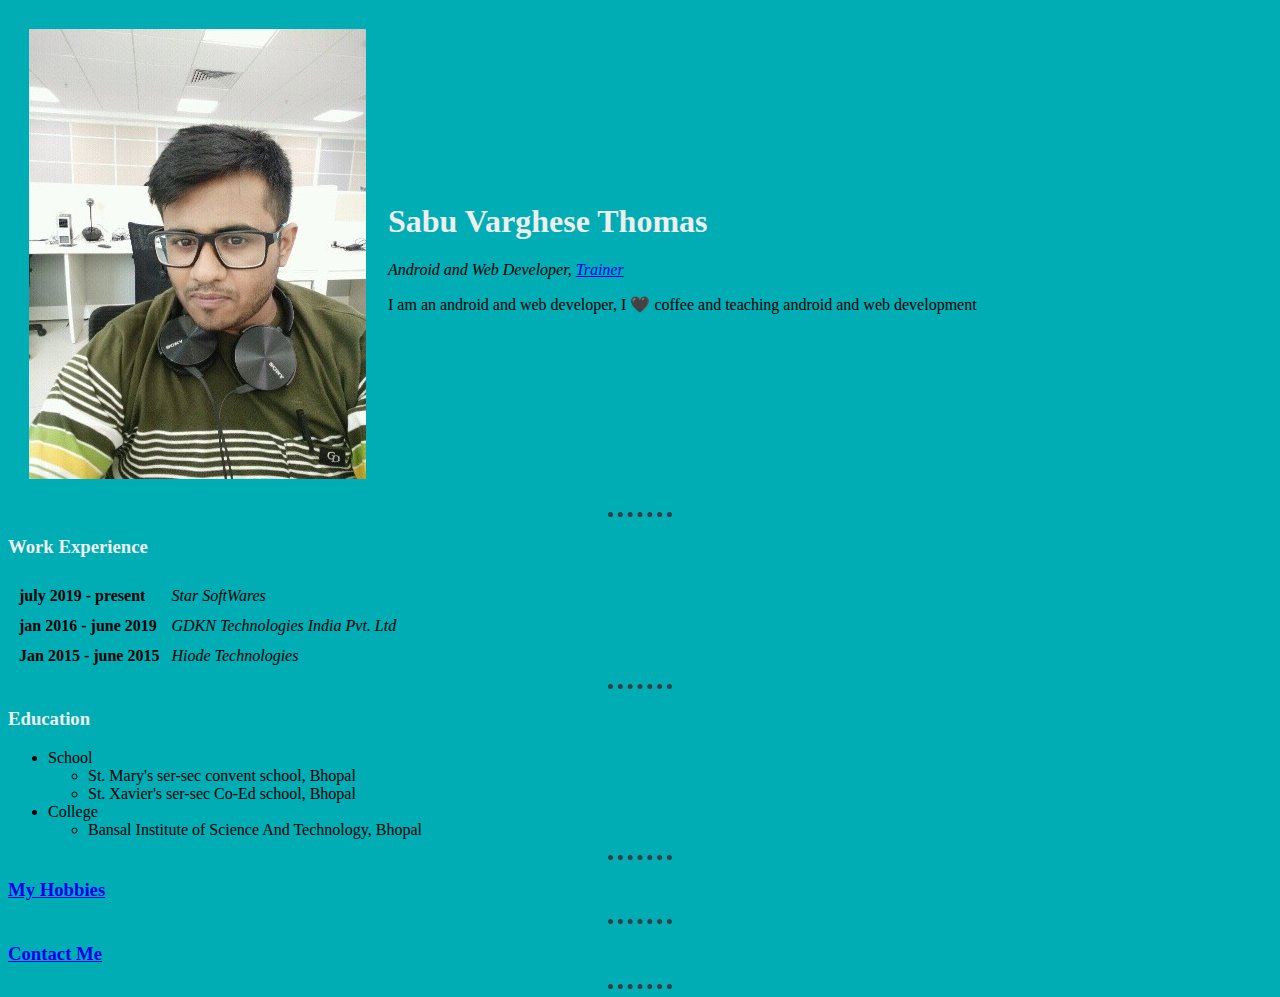
<file: index.html>
<!DOCTYPE html>
<html>

<head>
  <meta charset="utf-8">
  <title>🎧 Sabu's</title>
  <link rel="stylesheet" href="css/styles.css">
</head>

<body >
  <table cellspacing="20px">
    <tr>
      <td>
        <img src="images/sabu.png" alt="sabu's profile image">
      </td>
      <td>
        <h1>Sabu Varghese Thomas</h1>
        <p><em>Android and Web Developer, <a href="https://www.iteindia.in/">Trainer</a></em></p>
        <p>I am an android and web developer, I 🖤 coffee and teaching android and web development</p>
      </td>
    </tr>
  </table>
  <hr>
  <h3>Work Experience</h3>
  <table cellspacing="10px">
    <tr>
      <!-- star softwares -->
      <td><strong>july 2019 - present</strong></td>
      <td>
        <em>
          Star SoftWares
        </em>
      </td>
    </tr>

    <tr>
      <!-- gdkn -->
      <td><strong>jan 2016 - june 2019</strong></td>
      <td>
        <em>
          GDKN Technologies India Pvt. Ltd
        </em>

      </td>
    </tr>

    <tr>
      <!-- hiode -->
      <td><strong>Jan 2015 - june 2015</strong></td>
      <td>
        <em>
          Hiode Technologies
        </em>
      </td>
    </tr>

  </table>
  <hr>
  <h3>Education</h3>
  <ul>
    <li>School
      <ul>
        <li>St. Mary's ser-sec convent school, Bhopal</li>
        <li>St. Xavier's ser-sec Co-Ed school, Bhopal</li>
      </ul>
    </li>
    <li>College
      <ul>
        <li>Bansal Institute of Science And Technology, Bhopal</li>
      </ul>
    </li>
  </ul>
  <hr>
  <h3><a href="hobbies.html">My Hobbies</a></h3>
  <hr>
  <h3><a href="contact-me.html">Contact Me</a></h3>
  <hr>
</body>

</html>
</file>
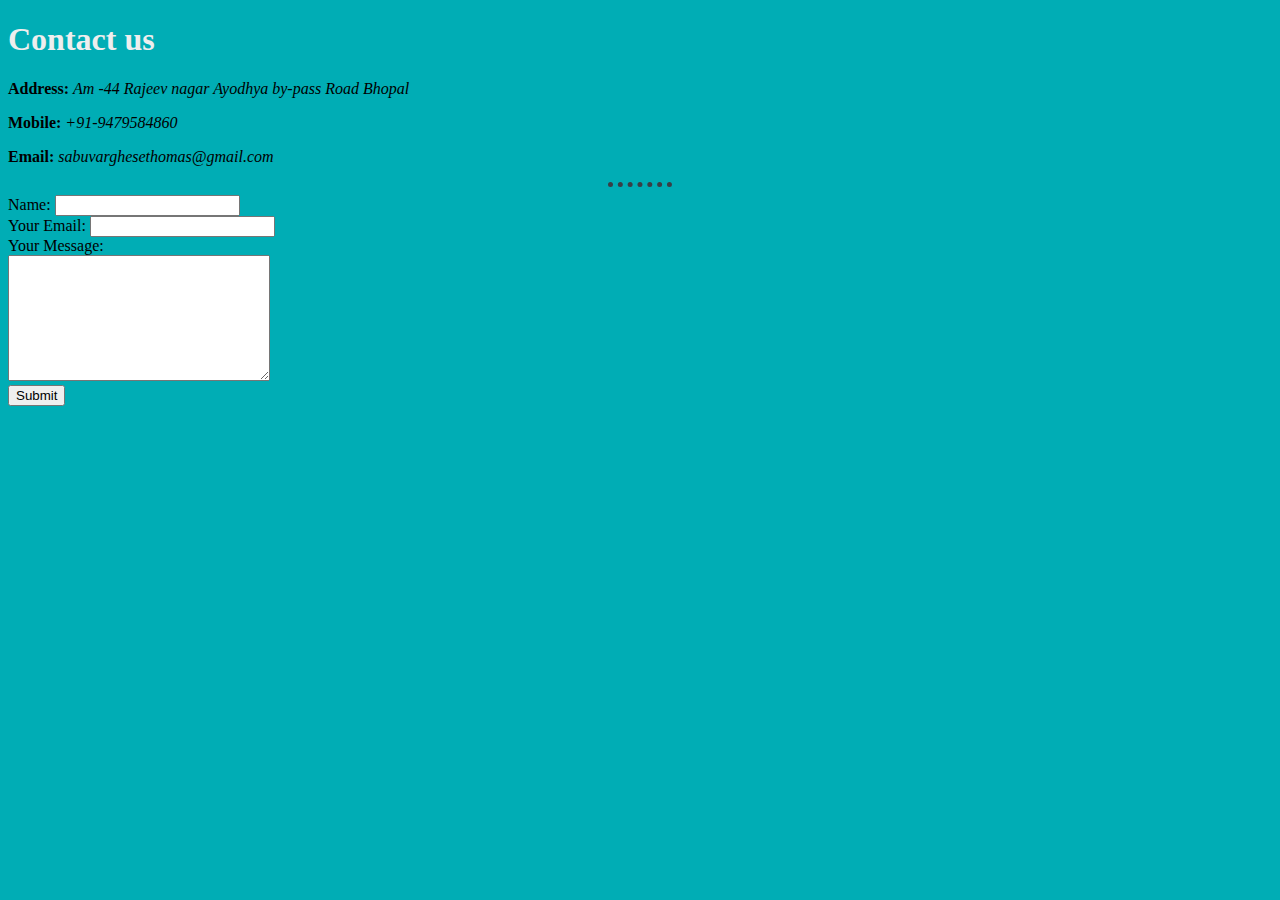
<file: contact-me.html>
<!DOCTYPE html>
 <html>

 <head>
   <meta charset="utf-8">
   <title>Contact Sabu</title>
   <link rel="stylesheet" href="css/styles.css">
 </head>

 <body>
   <h1>Contact us</h1>
   <p><strong>Address: </strong> <em>Am -44 Rajeev nagar Ayodhya by-pass Road Bhopal</em></p>
   <p><strong>Mobile: </strong><em>+91-9479584860</em></p>
   <p><strong>Email: </strong><em>sabuvarghesethomas@gmail.com</em></p>
   <hr>
   <form class="" action="mailto:sabuvarghesethomas@gmail.com" method="post" enctype="text/plain">
     <label>Name:</label>
     <input type="text" name="your name" value=""><br>
     <label>Your Email:</label>
     <input type="email" name="your Email" value=""><br>
     <label>Your Message:</label><br>
     <textarea name="name" rows="8" cols="30"></textarea><br>
     <input type="submit" name="">
   </form>
 </body>

 </html>
</file>
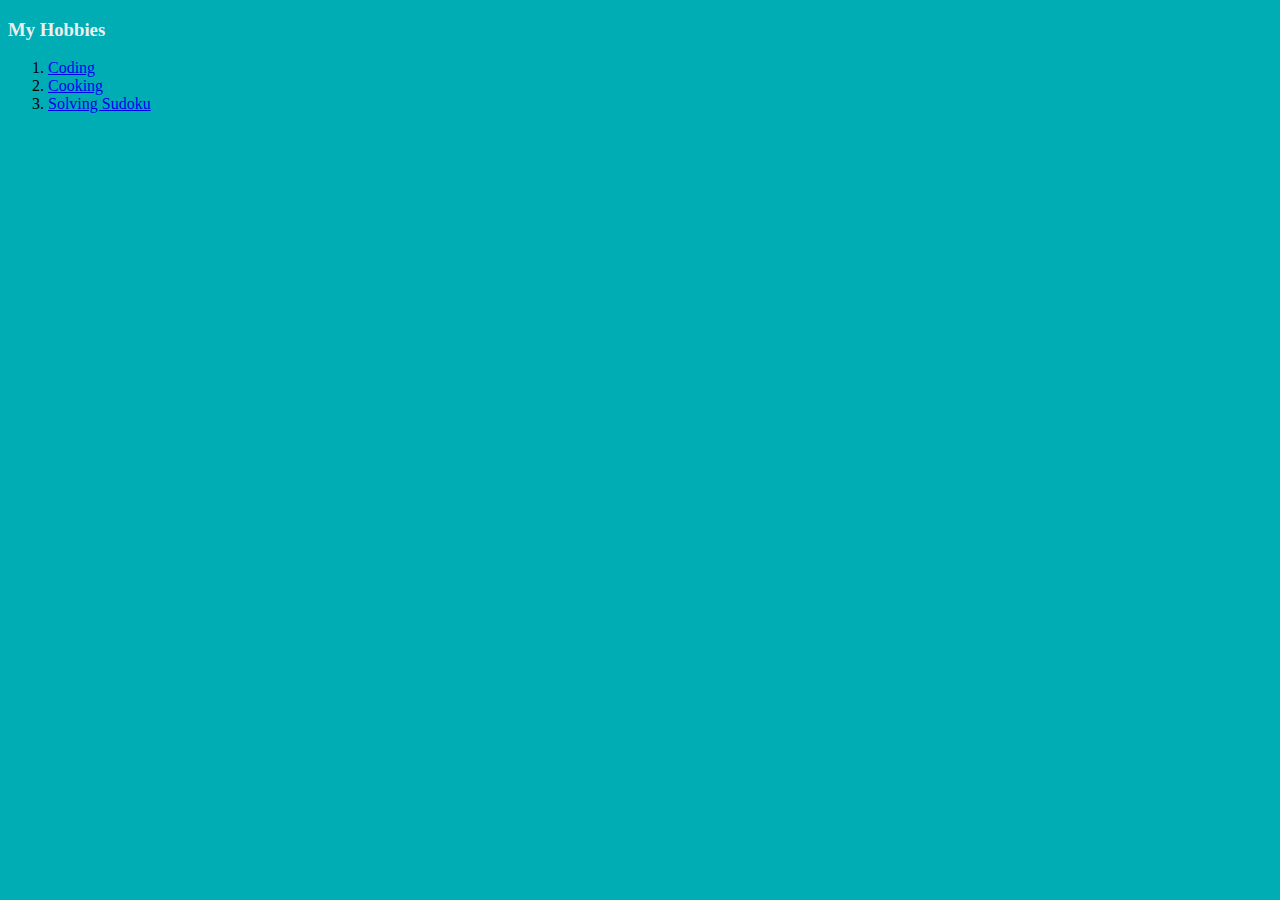
<file: hobbies.html>
<!DOCTYPE html>
<html lang="en" dir="ltr">
  <head>
    <meta charset="utf-8">
    <title>Sabu's Hobbies</title>
    <link rel="stylesheet" href="css/styles.css">
  </head>
  <body>
    <h3>My Hobbies</h3>
    <ol>
      <li><a href="#">Coding</a></li>
      <li><a href="#">Cooking</a></li>
      <li><a href="#">Solving Sudoku</a></li>
    </ol>
  </body>
</html>
</file>
<file: css/styles.css>
body{
  background-color:#00adb5;
}
hr{
  border-style:dotted none none;
  border-color:#393e46;
  border-width: 5px;
  width:5%;
}

h1{
  color:#eeeeee;
}

h3{
  color: #eeeeee;
}
</file>
